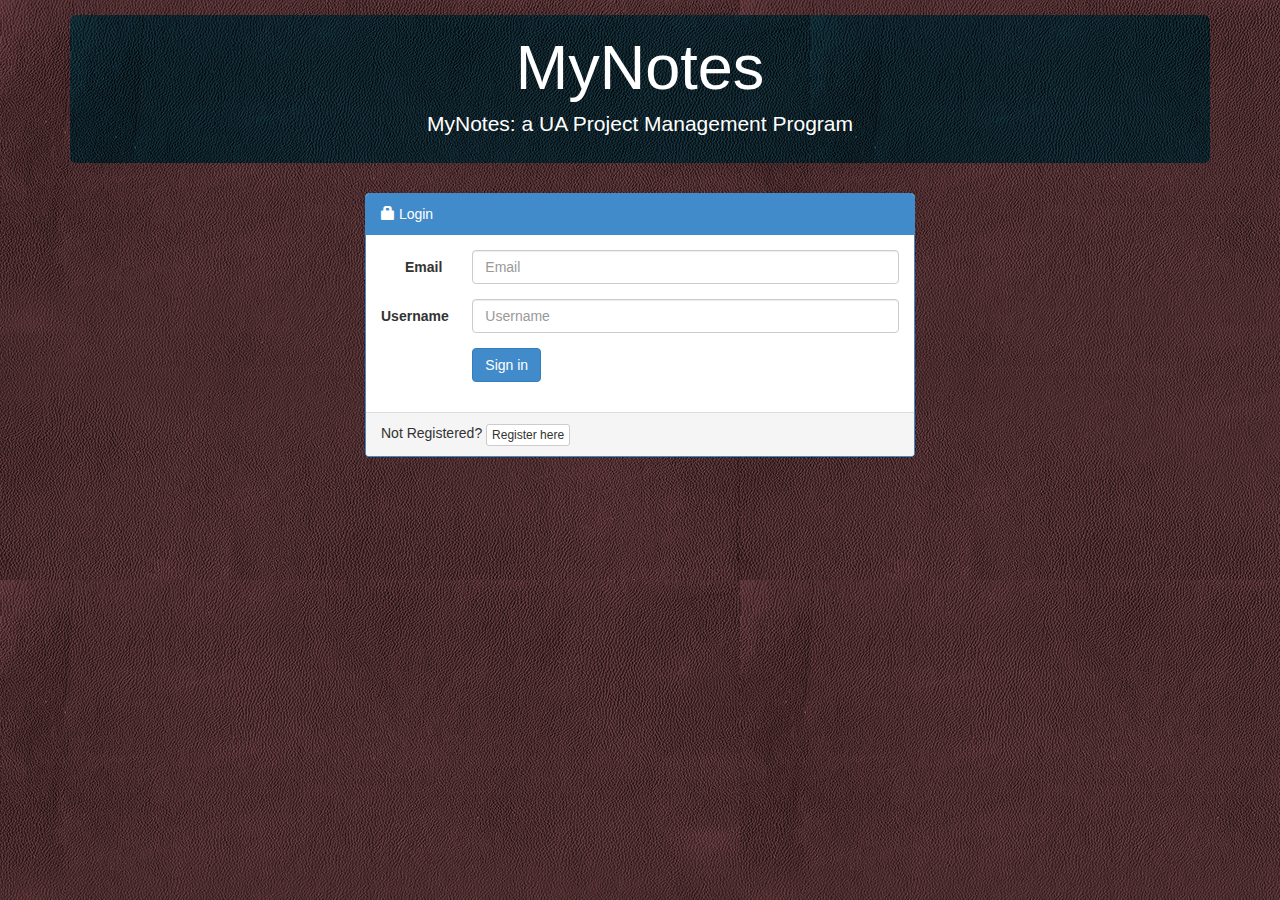
<file: MyNotes/index.html>
<!DOCTYPE html>
<html>
	<head>
		<TITLE>Apache Tomcat Examples</TITLE>
     	<link href="bootstrap3/css/bootstrap.min.css" rel="stylesheet">
     	<link rel="stylesheet" type="text/css" href="style.css">
	</head>
	<body>

		<div class='container'>
		
		<div class="jumbotron">
			<h1>MyNotes</h1>
			<p>MyNotes: a UA Project Management Program</p>
		</div>	


		


		<div class="panel panel-primary">
		 	<div class="panel-heading">
                <span class="glyphicon glyphicon-lock"></span> Login
            </div>
		 	<div class="panel-body">

		        <form class="form-horizontal" role="form" name="login" action='LoginServlet' method='get'>
		            <div class="form-group">
		                <label for="inputEmail3" class="col-sm-2 control-label">Email</label>
		                <div class="col-sm-10">
		                  <input type="email" class="form-control" id="inputEmail3" name="email" placeholder="Email" required>
		                </div>
		            </div>
		            <div class="form-group">
		                <label for="inputUsername3" class="col-sm-2 control-label">Username</label>
		                <div class="col-sm-10">
		                  <input type="username" class="form-control" id="inputUsername3" name="username" placeholder="Username" required>
		                </div>
		            </div>
		            <div class="form-group">
		                <div class="col-sm-offset-2 col-sm-10">
		                  <button type="submit" name="login" class="btn btn-primary">Sign in</button>
		                </div>
		            </div>        
		        </form>
			
			</div>
			<div class="panel-footer">
				<form name="addUser" action=AddProfileInformation method=get>
                    Not Registered? <button class='btn btn-default btn-xs' type=submit name="addProfileInformation">Register here</button class='btn btn-default btn-xs'>
                </form>
            </div>

		 </div>
		
		</div>
	</body>
</html>
</file>
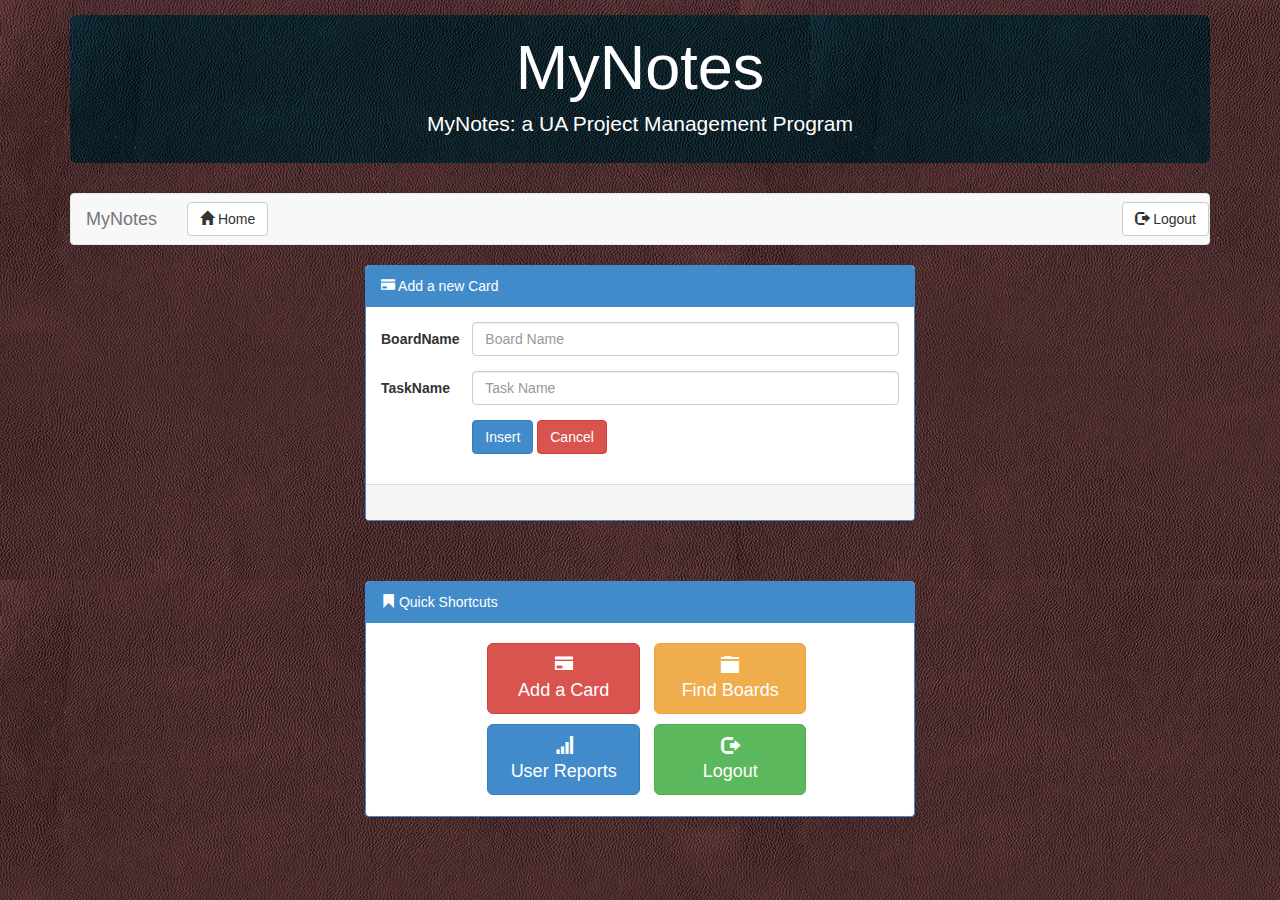
<file: MyNotes/test.html>
<!DOCTYPE html>
<html>
	<head>
		<TITLE>Apache Tomcat Examples</TITLE>
     	<link href='bootstrap3/css/bootstrap.min.css' rel='stylesheet'>
     	<link rel='stylesheet' type='text/css' href='style.css'>
	</head>
	<body>



		<div class='container'>
	
		<div class='jumbotron'>
			<h1>MyNotes</h1>
			<p>MyNotes: a UA Project Management Program</p>
		</div>	




		<!-- navbar -->
		<nav class='navbar navbar-default' role='navigation'>
			<a class='navbar-brand' href='#'>MyNotes</a>
			<ul class='nav navbar-nav navbar-left'>
				<li><form class='navbar-form' name='MainMenu' action='LoginServlet' method='get'>
					<button class='btn btn-default' type='submit' name='MainMenu'><span class='glyphicon glyphicon-home'></span> Home</button>
			        </form></li>
			</ul>
			<ul class='nav navbar-nav navbar-right'>
				<a href='index.html'><button type='button' class='btn btn-default navbar-btn'><span class='glyphicon glyphicon-log-out'></span> Logout</button></a>
			</ul>
		</nav>


		<!-- panel -->
			<div class='panel panel-primary'>
		 	<div class='panel-heading'>
                <span class='glyphicon glyphicon-credit-card'></span> Add a new Card
            </div>
		 	<div class='panel-body'>

		        <form class='form-horizontal' role='form' name='login' action='AddCard' method='get'>

		            <div class='form-group'>
		                <label for='inputEmail3' class='col-sm-2 control-label'>BoardName</label>
		                <div class='col-sm-10'>
		                  <input type='text' class='form-control' id='inputEmail3' name='email' placeholder='Board Name' required>
		                </div>
		            </div>
		            <div class='form-group'>
		                <label for='inputTaskName3' class='col-sm-2 control-label'>TaskName</label>
		                <div class='col-sm-10'>
		                  <input type='text' class='form-control' id='inputPassword3' name='password' placeholder='Task Name' required>
		                </div>
		            </div>



		<div class='form-group'>
		<div class='col-sm-offset-2 col-sm-10'>
		<button type='submit' name='Submit' class='btn btn-primary'>Insert</button>
		<form name='Cancel' action='AddCard' method='get'>
		<button class='btn btn-danger' type='submit' name='Cancel'>Cancel</button>
			</form>
		</div>
		</div>
		</form>

		        
		        
			
			</div>
			<div class='panel-footer'>
				<div class='form-group'>
		    	</div>
            </div>

		 	</div>
			

			<!-- quick shortcuts -->
			<br>
			<br>
			<br>
			<div class='panel panel-primary'>
                <div class='panel-heading'>
                        <span class='glyphicon glyphicon-bookmark'></span> Quick Shortcuts
                </div>
                <div class='panel-body'>

                	<div class='row'>
                		<div class='col-xs-2 col-md-2'></div>
                	   	<div class='col-xs-10 col-md-10'>
                          <a href='AddCard' class='btn btn-danger btn-lg' role='button'><span class='glyphicon glyphicon-credit-card'></span> <br/>Add a Card</a>
                          <a href='FindBoards' class='btn btn-warning btn-lg' role='button'><span class='glyphicon glyphicon-folder-close'></span> <br/>Find Boards</a>
                          <a href='./JSP/SharedAssignment.jsp' class='btn btn-primary btn-lg' role='button'><span class='glyphicon glyphicon-signal'></span> <br/>User Reports</a>
                          <a href='index.html' class='btn btn-success btn-lg' role='button'><span class='glyphicon glyphicon-log-out'></span> <br/>Logout</a>
                        </div>
                   		<div class='col-md-2'></div>
                    </div>    
                </div>



		</div><!-- container -->
	</body>
</html>
</file>
<file: MyNotes/style.css>
body{
	background:  url(leatherred.jpg);
	padding-top: 15px;
}

.panel{
	margin: auto;
	max-width: 550px;
	/* opacity: 0.9; */
}

.row {
	width: 100%;
	margin: auto;
}
.row .btn:not(.btn-block) { 
	width: 38%;
	margin: auto; 
	margin: 5px;
}

.btn-group-vertical{
	width: 100%;
	margin: auto; 
}

.btn-group .btn{
	width: 40%;
	margin: auto; 

}

.jumbotron{
	text-align: center;
	padding: 1px;
	color: white;
	background: url(leatherblue.jpg);
	padding-bottom: 15px;
}
</file>
